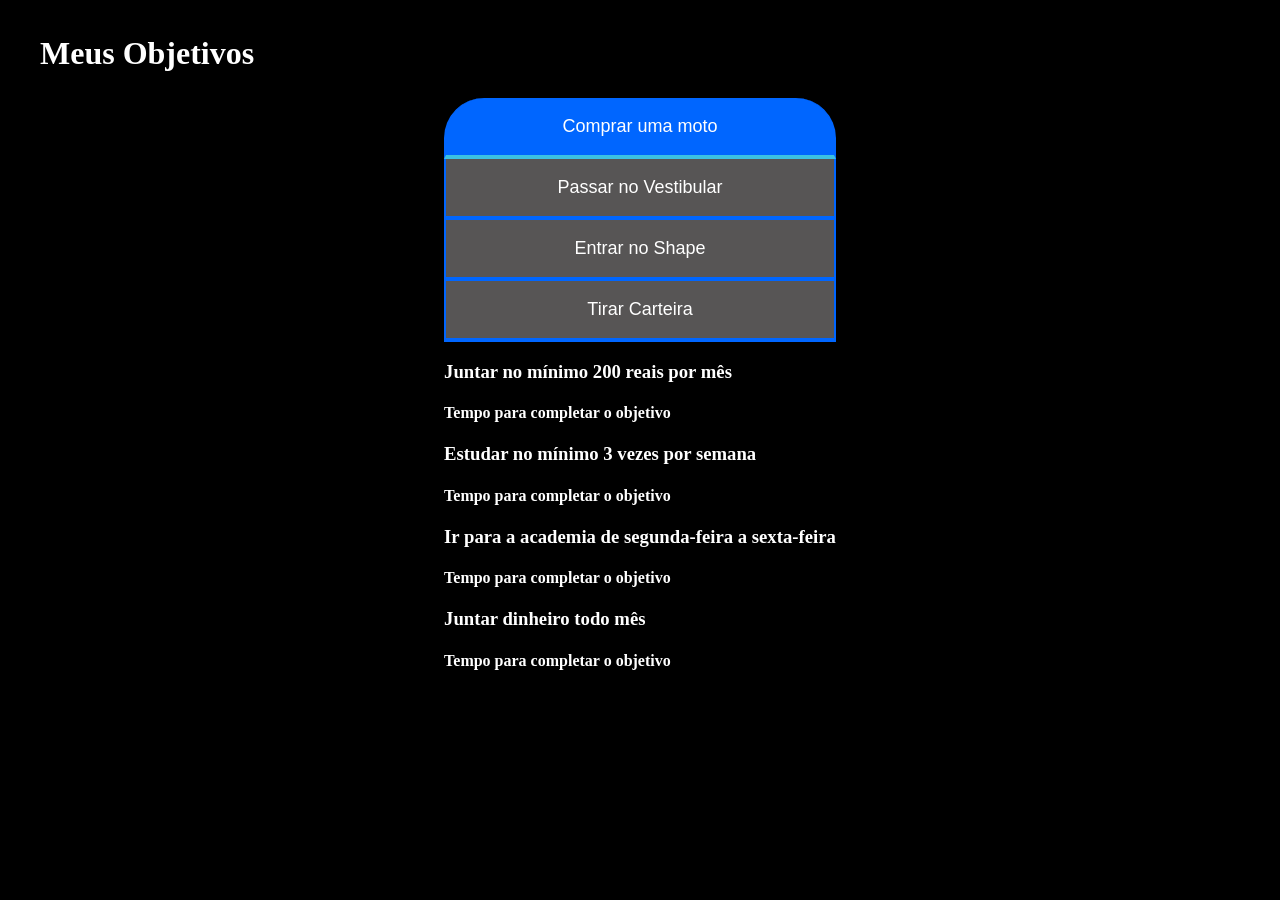
<file: index.html>
<!DOCTYPE html>
<html lang="pt-br">

<head>
    <meta charset="UTF-8">
    <meta http-equiv="X-UA-Compatible" content="IE=edge">
    <meta name="viewport" content="width=device-width, initial-scale=1.0">
    <title>Projeto de Vida</title>
    <link rel="stylesheet" href="style.css">
</head>

<body>
    <section class="conteudo-principal">
        <h2 class="titulo-principal">Meus Objetivos</h2>
        <div class="conteudo">
            <div class="botoes">
                <button class="botao ativo"> Comprar uma moto</button>
                <button class="botao"> Passar no Vestibular</button>
                <button class="botao"> Entrar no Shape</button>
                <button class="botao"> Tirar Carteira</button>
            </div>
            <div class="abas-textos">
                <div class="aba-conteudo">
                  <h3 class="aba-conteudo-título-principal"> Juntar no mínimo 200 reais por mês</h3>
                  <h4 class="aba-conteudo-titulo-secundario">Tempo para completar o objetivo</h4>
                </div>
                <div class="abas-textos">
                    <div class="aba-conteudo">
                      <h3 class="aba-conteudo-título-principal"> Estudar no mínimo 3 vezes por semana</h3>
                      <h4 class="aba-conteudo-titulo-secundario">Tempo para completar o objetivo</h4>
                    </div>
                </div>
                <div class="abas-textos">
                    <div class="aba-conteudo">
                      <h3 class="aba-conteudo-título-principal"> Ir para a academia de segunda-feira a sexta-feira</h3>
                      <h4 class="aba-conteudo-titulo-secundario">Tempo para completar o objetivo</h4>
                    </div>
                </div>
                <div class="abas-textos">
                    <div class="aba-conteudo">
                      <h3 class="aba-conteudo-título-principal"> Juntar dinheiro todo mês</h3>
                      <h4 class="aba-conteudo-titulo-secundario">Tempo para completar o objetivo</h4>
                    </div>
                </div>
            </div>
        </div>
    </section>
    <script src=main.js></script>
</body>

</html>
</file>
<file: style.css>
:root {
    --cor-de-fundo: #000;
    --prata: #75767B;
    --azul: #3bc1e2;
    --botao-ativo: #0066ff;
    --texto-fundo: #ffffff;
    --botao-inativo: #575555;
}

body {

    background-color: var(--cor-de-fundo);
    color: var(--texto-fundo);

}
.conteudo-principal {
    display: flex;
    flex-direction: column;
    justify-content: center;
    align-items: center;
    max-width: 1200px;
    width: 100%;
    margin: 0 auto;
}

.titulo-principal {
    text-align: left;
    width: 100%;
    font-size: 32px;
}

.botao {
    font-family: "Chakra Petch", sans-serif;
    background-color: var(--botao-inativo);
    color: var(--branco);
    display: flex;
    justify-content: center;
    padding: 1em;
    font-size: 18px;
    align-items: center;
    width: 100%;
    border-bottom: 4px solid var(--botao-ativo);
    border-left: 2px solid var(--botao-ativo);
    border-right: 2px solid var(--botao-ativo);
    border-top: none;
}

.botao:first-child {
    border-radius: 40px 40px 0 0;
}

.botoes {
    display: block;
}
.ativo{
background-color: var(--botao-ativo);
border-bottom: 4px solid var(--azul);
}
</file>
